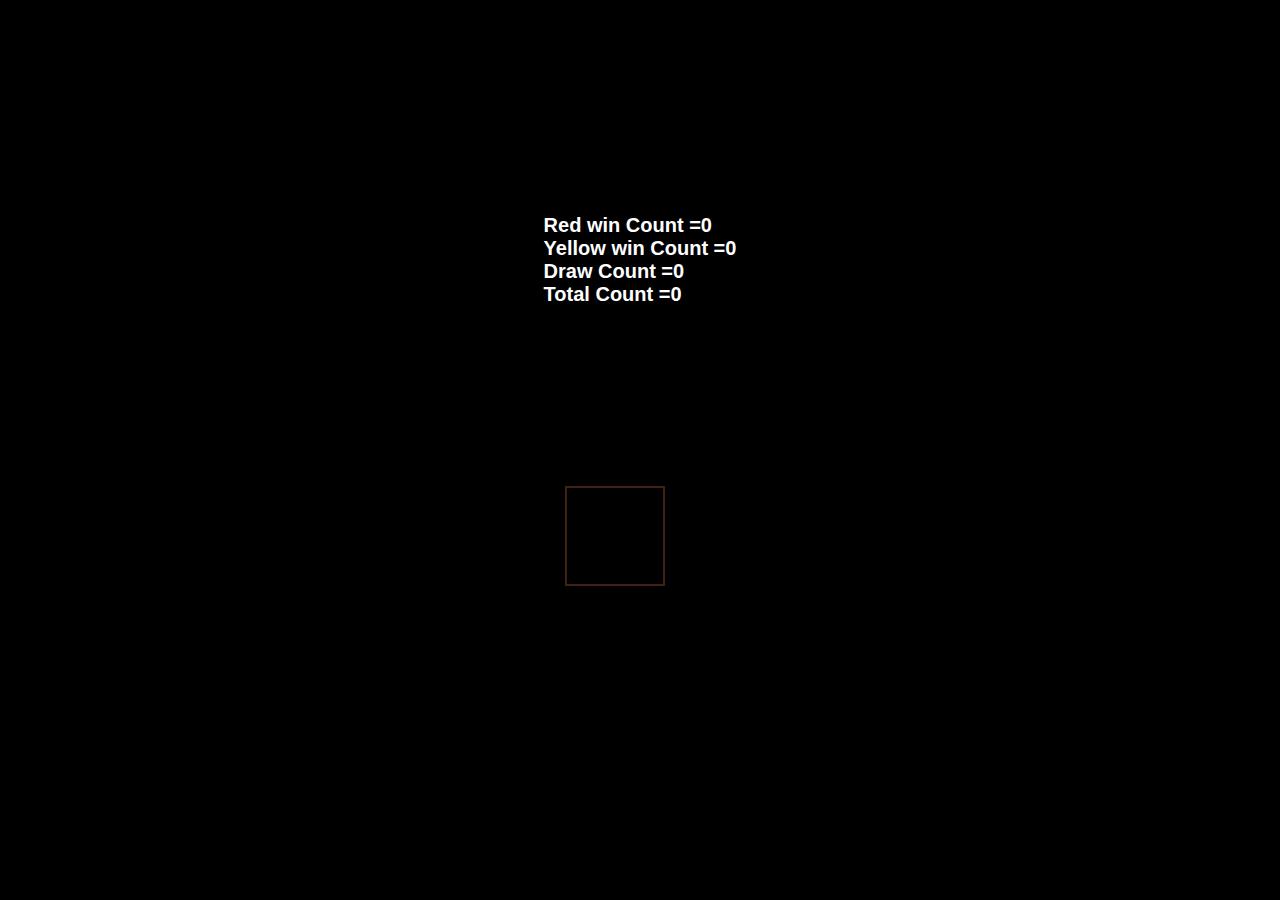
<file: index.html>
<!DOCTYPE html>
<html lang="en">

<head>
    <meta charset="UTF-8">
    <meta http-equiv="X-UA-Compatible" content="IE=edge">
    <meta name="viewport" content="width=device-width, initial-scale=1.0">
    <title>Document</title>
    <link rel="stylesheet" href="./asset/css/style.css">
</head>

<body class="d-flex align-center justify-center flex-column">
    <div>
        <h1>Red win Count =<span id="redWin">0</span></h1>
        <h1>Yellow win Count =<span id="yellowWin">0</span> </h1>
        <h1>Draw Count =<span id="draw">0</span> </h1>
        <h1>Total Count =<span id="total">0</span> </h1>
    </div>
    <div class="d-flex w-350">

        <div class="box" id="box1" onclick="game('#box1')"></div>
        <div class="box" id="box2" onclick="game('#box2')"></div>
        <div class="box" id="box3" onclick="game('#box3')"></div>
        <div class="box" id="box4" onclick="game('#box4')"></div>
        <div class="box" id="box5" onclick="game('#box5')"></div>
        <div class="box" id="box6" onclick="game('#box6')"></div>
        <div class="box" id="box7" onclick="game('#box7')"></div>
        <div class="box" id="box8" onclick="game('#box8')"></div>
        <div class="box" id="box9" onclick="game('#box9')"></div>
    </div>

    <script src="./asset/Js/gsap.min.js"></script>
    <script src="./asset/Js/ScrollTrigger.min.js"></script>
    <script src="./asset/Js/app.js"></script>
</body>

</html>
</file>
<file: asset/css/style.css>
* {
  margin: 0;
  padding: 0;
  -webkit-box-sizing: border-box;
          box-sizing: border-box;
}

body {
  background-color: black;
  color: white;
  font-family: sans-serif;
  font-size: 10px;
}

.d-flex {
  display: -webkit-box;
  display: -ms-flexbox;
  display: flex;
  -ms-flex-wrap: wrap;
      flex-wrap: wrap;
}

.justify-center {
  -webkit-box-pack: center;
      -ms-flex-pack: center;
          justify-content: center;
}

.flex-column {
  -webkit-box-orient: vertical;
  -webkit-box-direction: normal;
      -ms-flex-direction: column;
          flex-direction: column;
  gap: 80px;
}

.align-center {
  -webkit-box-align: center;
      -ms-flex-align: center;
          align-items: center;
}

.w-350 {
  width: 350px;
}

.bg-red {
  background-color: red;
}

.bg-yellow {
  background-color: yellow;
}

body {
  height: 100vh;
}

.box {
  width: 100px;
  height: 100px;
  border: 2px solid coral;
  -webkit-transition: 0.5s;
  transition: 0.5s;
}
/*# sourceMappingURL=style.css.map */
</file>
